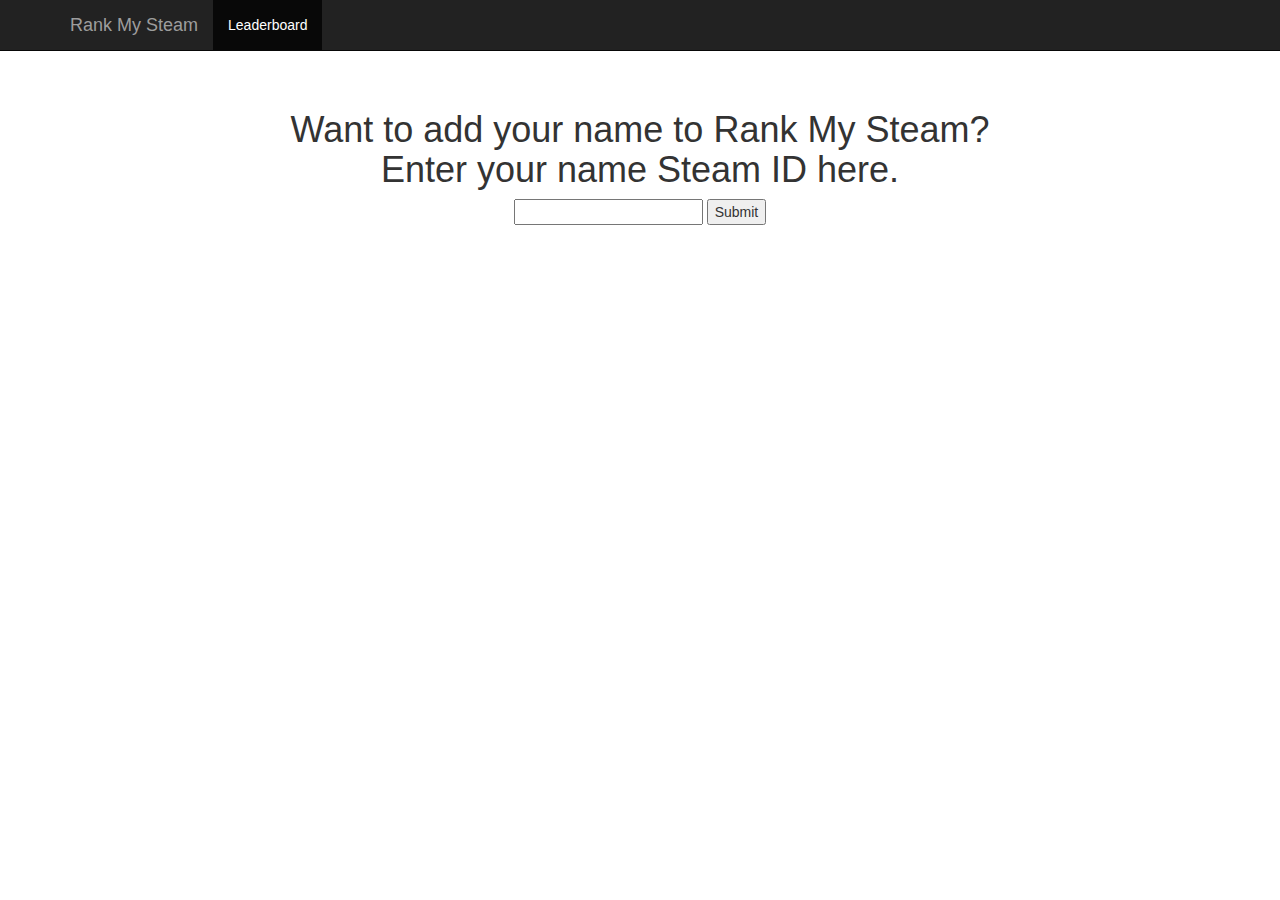
<file: src/main/resources/templates/index.html>
<!DOCTYPE html>
<html xmlns:th="http://www.thymeleaf.org">
<head>
  <meta http-equiv="Content-Type" content="text/html; charset=UTF-8" />

  <link type="text/css" rel="stylesheet" href="../assets/css/main.css" th:href="@{/assets/css/main.css}" />

  <link type="text/css" rel='stylesheet' href="../assets/css/lib/bootstrap.min.css" th:href="@{/assets/css/lib/bootstrap.min.css}" />

  <script src="../assets/js/lib/jquery.1.10.2.min.js" th:src="@{/assets/js/lib/jquery.1.10.2.min.js}"></script>

  <script type="text/javascript" src="../assets/js/main.js" th:src="@{/assets/js/main.js}"></script>

  <title>Rank My Steam</title>
</head>
<body>
   <nav class="navbar navbar-inverse navbar-fixed-top">
      <div class="container">
        <div class="navbar-header">
          <button type="button" class="navbar-toggle collapsed" data-toggle="collapse" data-target="#navbar" aria-expanded="false" aria-controls="navbar">
            <span class="sr-only">Toggle navigation</span>
            <span class="icon-bar"></span>
            <span class="icon-bar"></span>
            <span class="icon-bar"></span>
          </button>
          <a class="navbar-brand" href="./index.html">Rank My Steam</a>
        </div>
        <div id="navbar" class="collapse navbar-collapse">
          <ul class="nav navbar-nav">
            <li class="active"><a href="./leaderboard.html">Leaderboard</a></li>
          </ul>
        </div><!--/.nav-collapse -->
      </div>
    </nav>

    <div class="container">

      <div class="starter-template">
        <h1>Want to add your name to Rank My Steam?
        <br /> Enter your name Steam ID here.
        </h1>

        <form action="#" th:action="@{/}" th:object="${steamProfile}" method="post">
        <input type="text" th:field="*{steamId64}" />
        <button type="submit">Submit</button>

        <p th:text="${error}" />
        </form>
      </div>
    </div><!-- /.container -->

    <!-- Bootstrap core JavaScript
    ================================================== -->
    <!-- Placed at the end of the document so the pages load faster -->

    <script src="../assets/js/lib/bootstrap.min.js" th:src="@{/assets/js/lib/bootstrap.min.js}"></script> 
    <!-- IE10 viewport hack for Surface/desktop Windows 8 bug -->
    <script src="../assets/js/lib/ie10-viewport-bug-workaround.js" th:src="@{assets/js/lib/ie10-viewport-bug-workaround.js}"></script>
</body>
</html>
</file>
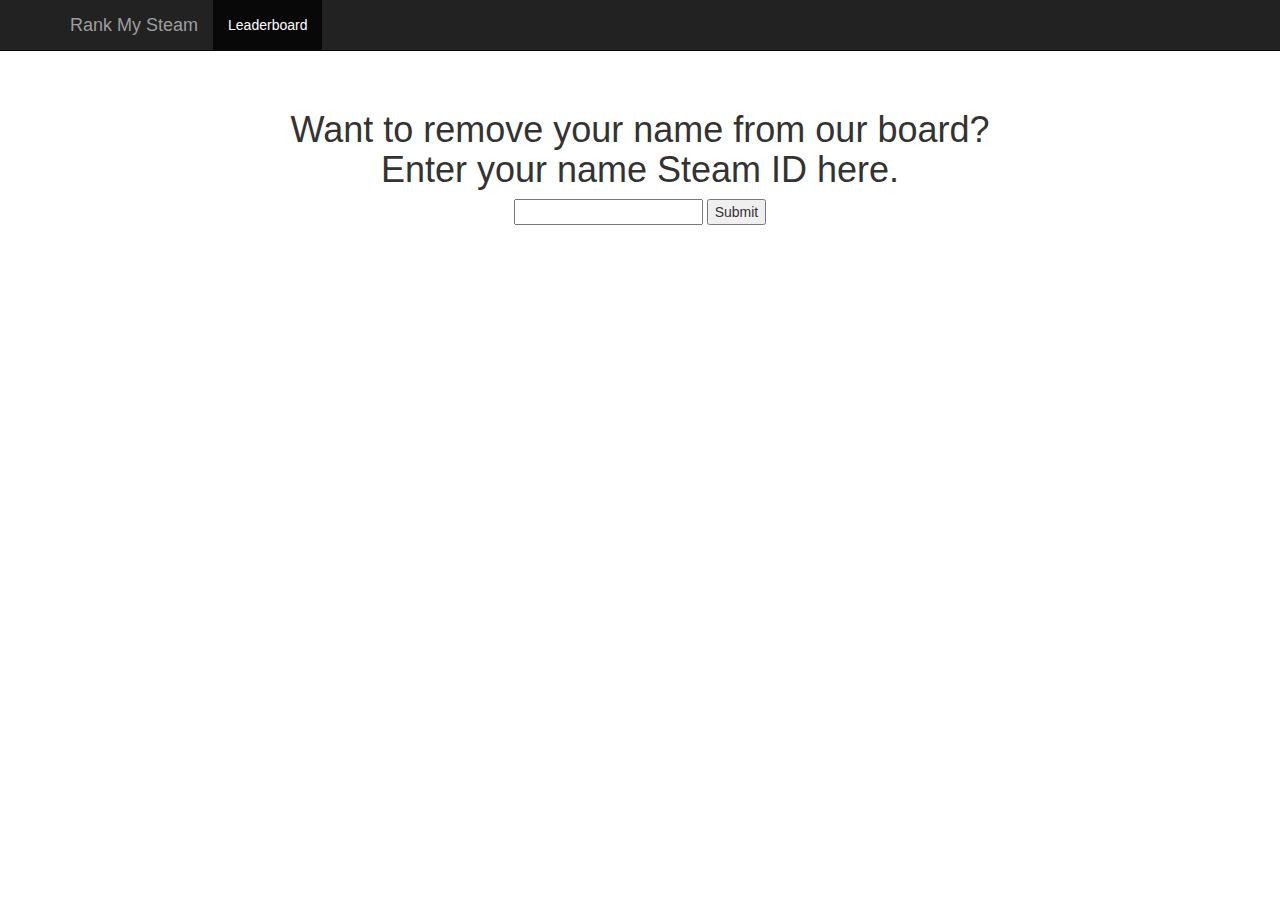
<file: src/main/resources/templates/blacklist.html>
<!DOCTYPE html>
<html xmlns:th="http://www.thymeleaf.org">
<head>
  <meta http-equiv="Content-Type" content="text/html; charset=UTF-8" />

  <link type="text/css" rel="stylesheet" href="../assets/css/main.css" th:href="@{/assets/css/main.css}" />

  <link type="text/css" rel='stylesheet' href="../assets/css/lib/bootstrap.min.css" th:href="@{/assets/css/lib/bootstrap.min.css}" />

  <script src="../assets/js/lib/jquery.1.10.2.min.js" th:src="@{/assets/js/lib/jquery.1.10.2.min.js}"></script>

  <script type="text/javascript" src="../assets/js/main.js" th:src="@{/assets/js/main.js}"></script>

  <title>Rank My Steam</title>
</head>
<body>
   <nav class="navbar navbar-inverse navbar-fixed-top">
      <div class="container">
        <div class="navbar-header">
          <button type="button" class="navbar-toggle collapsed" data-toggle="collapse" data-target="#navbar" aria-expanded="false" aria-controls="navbar">
            <span class="sr-only">Toggle navigation</span>
            <span class="icon-bar"></span>
            <span class="icon-bar"></span>
            <span class="icon-bar"></span>
          </button>
          <a class="navbar-brand" href="./index.html">Rank My Steam</a>
        </div>
        <div id="navbar" class="collapse navbar-collapse">
          <ul class="nav navbar-nav">
            <li class="active"><a href="./leaderboard.html">Leaderboard</a></li>
          </ul>
        </div><!--/.nav-collapse -->
      </div>
    </nav>

    <div class="container">

      <div class="starter-template">
        <h1>Want to remove your name from our board?
        <br /> Enter your name Steam ID here.
        </h1>

        <form action="#" th:action="@{'/blacklist'}" th:object="${steamProfile}" method="post">
        <input type="text" th:field="*{userQuery}" />
        <button type="submit">Submit</button>

        <p th:text="${error}" />
        </form>
      </div>
    </div><!-- /.container -->

    <!-- Bootstrap core JavaScript
    ================================================== -->
    <!-- Placed at the end of the document so the pages load faster -->

    <script src="../assets/js/lib/bootstrap.min.js" th:src="@{/assets/js/lib/bootstrap.min.js}"></script> 
    <!-- IE10 viewport hack for Surface/desktop Windows 8 bug -->
    <script src="../assets/js/lib/ie10-viewport-bug-workaround.js" th:src="@{assets/js/lib/ie10-viewport-bug-workaround.js}"></script>
</body>
</html>
</file>
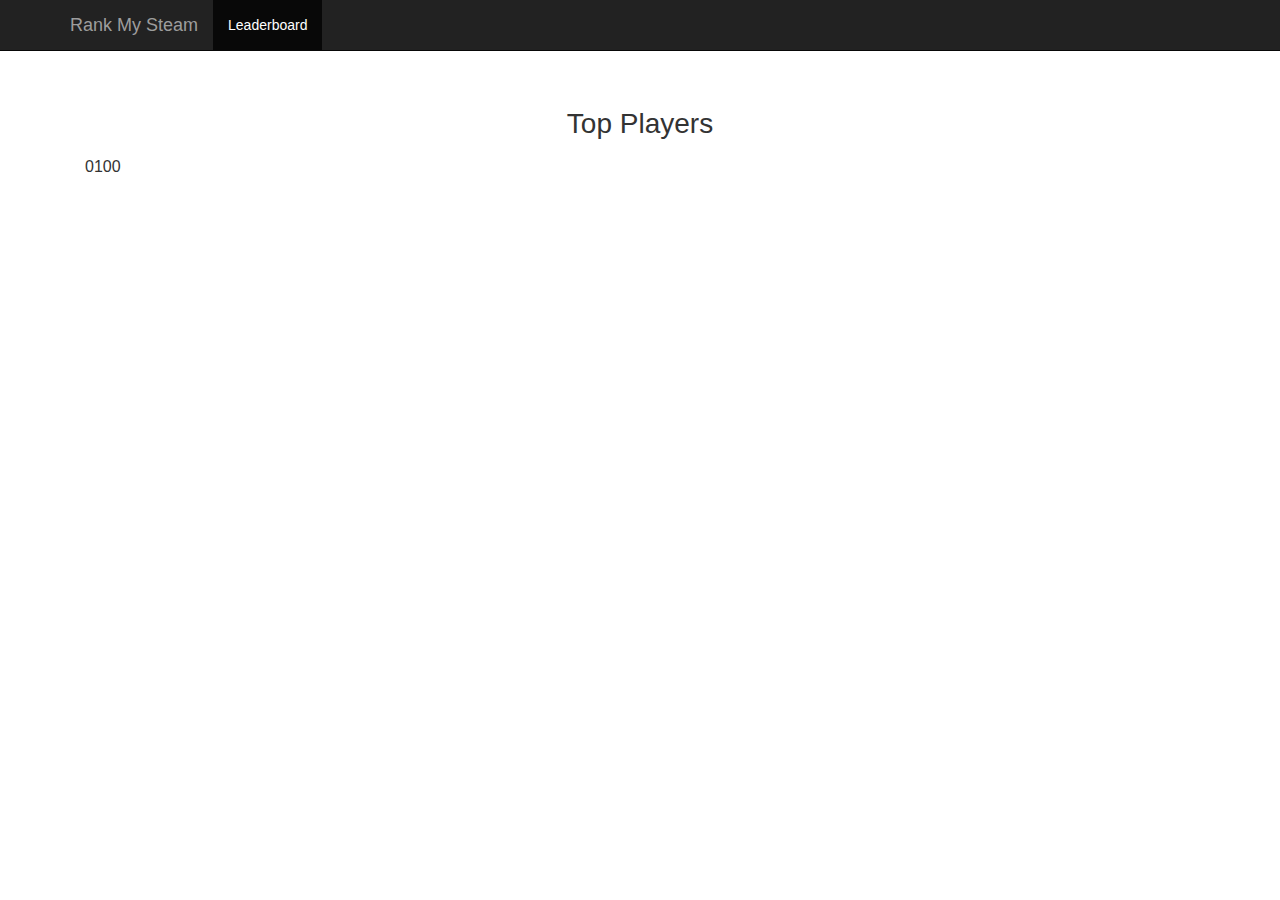
<file: src/main/resources/templates/game.html>
<html xmlns:th="http://www.thymeleaf.org">
<head>
  <meta http-equiv="Content-Type" content="text/html; charset=UTF-8" />

  <link type="text/css" rel='stylesheet' href="../assets/css/lib/bootstrap.min.css" th:href="@{/assets/css/lib/bootstrap.min.css}" />

  <link type="text/css" rel='stylesheet' href="../assets/css/lib/normalize.css" th:href="@{/assets/css/lib/normalize.css}" />

  <link type="text/css" rel='stylesheet' href="../assets/css/game.css" th:href="@{/assets/css/game.css}" />

  <title>Rank My Steam</title>
  <meta http-equiv="Content-Type" content="text/html; charset=UTF-8" />
</head>

<body>
     <nav class="navbar navbar-inverse navbar-fixed-top">
      <div class="container">
        <div class="navbar-header">
          <button type="button" class="navbar-toggle collapsed" data-toggle="collapse" data-target="#navbar" aria-expanded="false" aria-controls="navbar">
            <span class="sr-only">Toggle navigation</span>
            <span class="icon-bar"></span>
            <span class="icon-bar"></span>
            <span class="icon-bar"></span>
          </button>
          <a class="navbar-brand" href="./index.html">Rank My Steam</a>
        </div>
        <div id="navbar" class="collapse navbar-collapse">
          <ul class="nav navbar-nav">
            <li class="active"><a href="./leaderboard.html">Leaderboard</a></li>
          </ul>
        </div><!--/.nav-collapse -->
      </div>
    </nav>
    <div class="container">
      <div class="starter-template">
        <img th:src="@{${game_logo_Url}}" />
        <p th:text="${game_name}" />
        <p th:text="${total_players}" />
        <p th:text="${hours_played}" />
        <p th:text="${avg_completion_rate}" />
	
	<h1>Top Players</h1>
	<table id="players-table">
		<tbody>
		  <tr th:each="playerentry : ${playerentries}">
              <td><a th:text="${playerentry.name}" th:href="@{'/profile?id=' + ${playerentry.id64}}" href=""></a></td>
              <td th:text="${playerentry.achievementsTotal}">0</td>
              <td th:text="${playerentry.completionRate}">100</td>
              <td><img th:src="@{${playerentry.countryCode}}" /></td>    
		  </tr>
		</tbody>
	  </table>
	  
      </div>
    </div>
  <!-- /.container -->
    <!-- Bootstrap core JavaScript
    ================================================== -->
    <!-- Placed at the end of the document so the pages load faster -->

    <script src="../assets/js/lib/bootstrap.min.js" th:src="@{/assets/js/lib/bootstrap.min.js}"></script> 
    <!-- IE10 viewport hack for Surface/desktop Windows 8 bug -->
    <script src="../assets/js/lib/ie10-viewport-bug-workaround.js" th:src="@{assets/js/lib/ie10-viewport-bug-workaround.js}"></script>
</body>
</html>
</file>
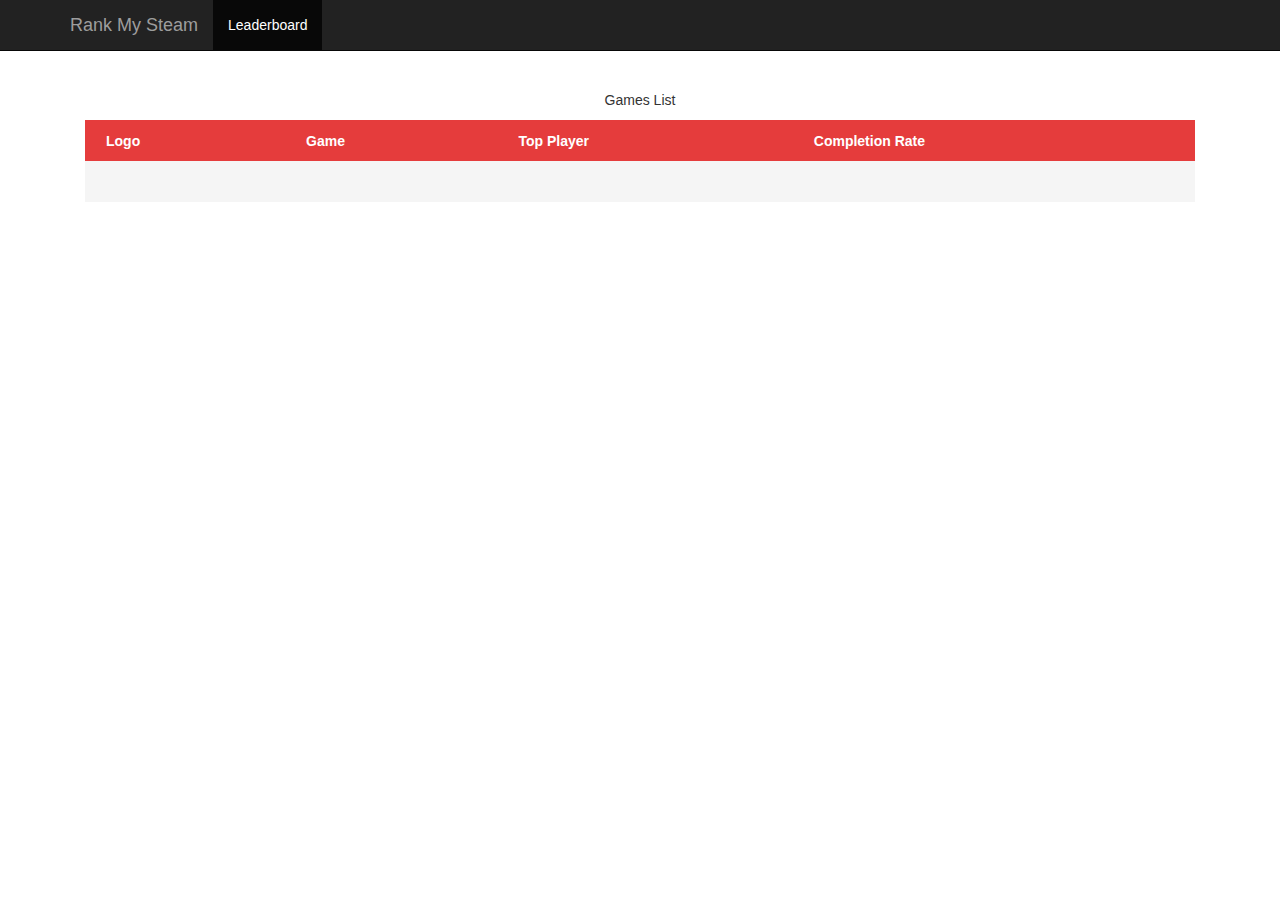
<file: src/main/resources/templates/gameslist.html>
<!DOCTYPE html>
<html>
<head>
  <meta http-equiv="Content-Type" content="text/html; charset=UTF-8" />

  <link type="text/css" rel='stylesheet' href="../assets/css/lib/bootstrap.min.css" th:href="@{/assets/css/lib/bootstrap.min.css}" />

  <link type="text/css" rel='stylesheet' href="../assets/css/lib/normalize.css" th:href="@{/assets/css/lib/normalize.css}" />

  <link type="text/css" rel='stylesheet' href="../assets/css/gamelist.css" th:href="@{/assets/css/leaderboard.css}" />

  <script src="../assets/js/lib/jquery.1.10.2.min.js" th:src="@{/assets/js/lib/jquery.1.10.2.min.js}"></script>

  <!-- // <script src="../assets/js/leaderboard.js" th:src="@{/assets/js/leaderboard.js}"></script> -->

  <title>Rank My Steam</title>
</head>
<body>
     <nav class="navbar navbar-inverse navbar-fixed-top">
      <div class="container">
        <div class="navbar-header">
          <button type="button" class="navbar-toggle collapsed" data-toggle="collapse" data-target="#navbar" aria-expanded="false" aria-controls="navbar">
            <span class="sr-only">Toggle navigation</span>
            <span class="icon-bar"></span>
            <span class="icon-bar"></span>
            <span class="icon-bar"></span>
          </button>
          <a class="navbar-brand" href="./index.html">Rank My Steam</a>
        </div>
        <div id="navbar" class="collapse navbar-collapse">
          <ul class="nav navbar-nav">
            <li class="active"><a href="./leaderboard.html">Leaderboard</a></li>
          </ul>
        </div><!--/.nav-collapse -->
      </div>
    </nav>

    <div class="container">     
      <div class="starter-template">
        <p>Games List</p>
        <table id="games-table">
          <thead>
            <tr>
              <th>Logo</th>
              <th>Game</th>
              <th>Top Player</th>
              <th>Completion Rate</th>
            </tr>
          </thead>
			<tbody>
		  		<tr th:each="game : ${games}">
      			<td><img th:src="@{${game.logoUrl}}" /></td>
      			<td><a th:text="${game.name}" th:href="@{'/game?id=' + ${game.id}}" href=""></a></td>        
      			<td><a th:text="${game.player}" th:href="@{'/profile?id=' + ${game.id64}}" href=""></a></td>
      			<td th:text="${game.completionRate}" />     
		  		</tr>
			</tbody>
        </table>
        <!-- <button onclick="addRow()">Add row</button>         -->
      </div>
    </div><!-- /.container -->
    <!-- Bootstrap core JavaScript
    ================================================== -->
    <!-- Placed at the end of the document so the pages load faster -->

    <script src="../assets/js/lib/bootstrap.min.js" th:src="@{/assets/js/lib/bootstrap.min.js}"></script> 
    <!-- IE10 viewport hack for Surface/desktop Windows 8 bug -->
    <script src="../assets/js/lib/ie10-viewport-bug-workaround.js" th:src="@{assets/js/lib/ie10-viewport-bug-workaround.js}"></script>
<!--     // <script src="../assets/js/lib/jquery-throttle-debounce.min.js" th:src="@{/assets/js/lib/jquery-throttle-debounce.min.js}"></script>    
    // <script src="../assets/js/lib/jquery.stickyheader.js" th:src="@{/assets/js/lib/jquery.stickyheader.js}"></script> -->
</body>
</html>
</file>
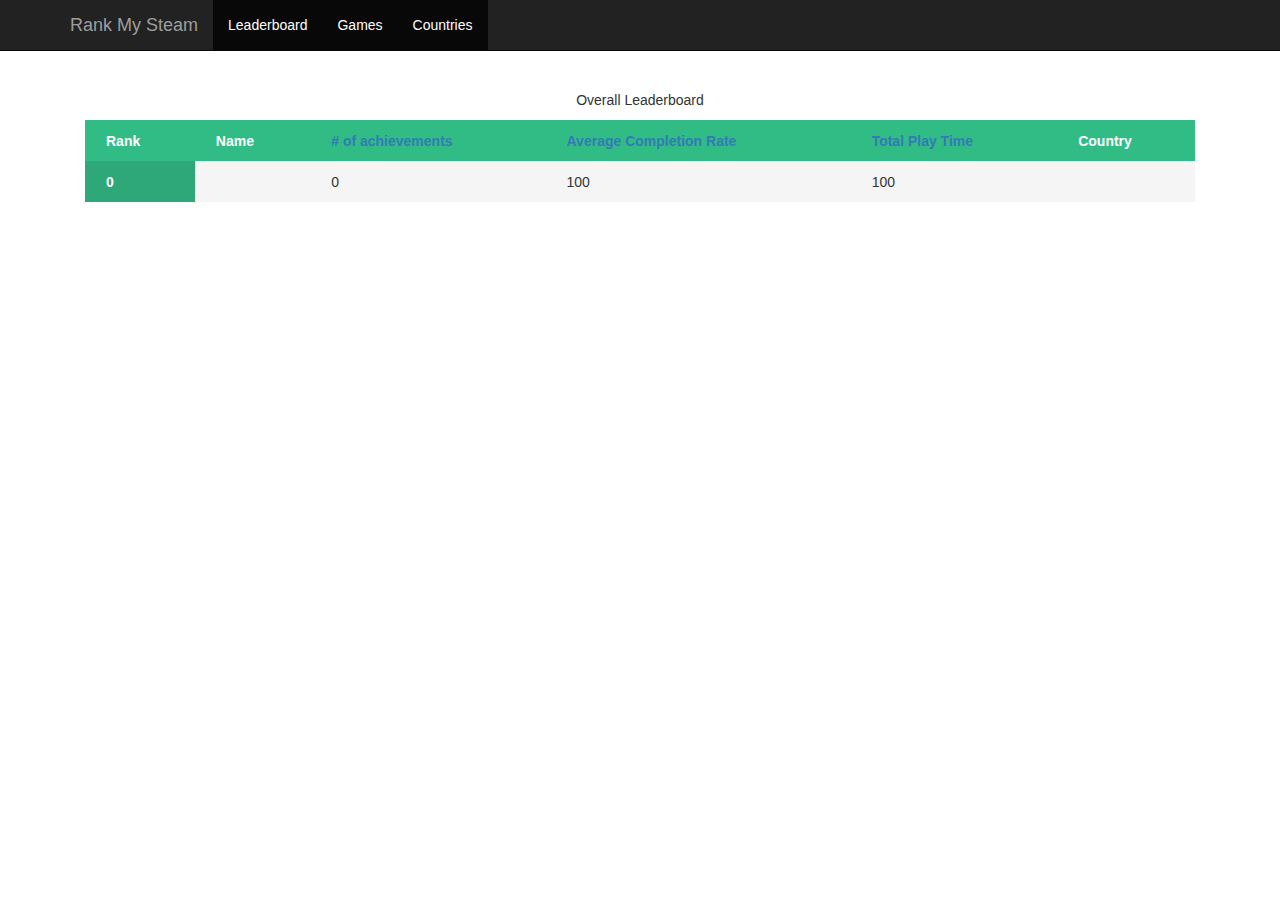
<file: src/main/resources/templates/leaderboard.html>
<!DOCTYPE html>
<html>
<head>
  <meta http-equiv="Content-Type" content="text/html; charset=UTF-8" />

  <link type="text/css" rel='stylesheet' href="../assets/css/lib/bootstrap.min.css" th:href="@{/assets/css/lib/bootstrap.min.css}" />

  <link type="text/css" rel='stylesheet' href="../assets/css/lib/normalize.css" th:href="@{/assets/css/lib/normalize.css}" />

  <link type="text/css" rel='stylesheet' href="../assets/css/leaderboard.css" th:href="@{/assets/css/leaderboard.css}" />

  <script src="../assets/js/lib/jquery.1.10.2.min.js" th:src="@{/assets/js/lib/jquery.1.10.2.min.js}"></script>

  <!-- // <script src="../assets/js/leaderboard.js" th:src="@{/assets/js/leaderboard.js}"></script> -->
  

  <title>Rank My Steam</title>
</head>
<body>
     <nav class="navbar navbar-inverse navbar-fixed-top">
      <div class="container">
        <div class="navbar-header">
          <button type="button" class="navbar-toggle collapsed" data-toggle="collapse" data-target="#navbar" aria-expanded="false" aria-controls="navbar">
            <span class="sr-only">Toggle navigation</span>
            <span class="icon-bar"></span>
            <span class="icon-bar"></span>
            <span class="icon-bar"></span>
          </button>
          <a class="navbar-brand" href="./index.html">Rank My Steam</a>
        </div>
        <div id="navbar" class="collapse navbar-collapse">
          <ul class="nav navbar-nav">
            <li class="active"><a href="./leaderboard.html">Leaderboard</a></li>
            <li class="active"><a href="./gameslist.html">Games</a></li>
            <li class="active"><a href="./countries.html">Countries</a></li>            
          </ul>
        </div><!--/.nav-collapse -->
      </div>
    </nav>

    <div class="container">     
      <div class="starter-template">
        <p>Overall Leaderboard</p>
        <table id="leaderboard-table">
          <thead>
            <tr>
              <th>Rank</th>
              <th>Name</th>
              <th><a th:href="@{'/leaderboard'}"># of achievements</a></th>
              <th><a th:href="@{'/leaderboard?type=completionrate'}">Average Completion Rate</a></th>
              <th><a th:href="@{'/leaderboard?type=playtime'}">Total Play Time</a></th>
              <th>Country</th>
            </tr>
          </thead>
          <tbody>
            <tr th:each="rankentry : ${rankentries}">
              <th th:text="${rankentry.rankNumber}">0</th>
              <td><a th:text="${rankentry.name}" th:href="@{'/profile?id=' + ${rankentry.id64}}" href=""></a></td>
              <td th:text="${rankentry.achievementsTotal}">0</td>
              <td th:text="${rankentry.completionRate}">100</td>
              <td th:text="${rankentry.totalPlayTime}">100</td>
              <td><img th:src="@{${rankentry.countryCode}}" /></td>
            </tr>
          </tbody>
        </table>
        <!-- <button onclick="addRow()">Add row</button>         -->
      </div>
    </div><!-- /.container -->
    <!-- Bootstrap core JavaScript
    ================================================== -->
    <!-- Placed at the end of the document so the pages load faster -->

    <script src="../assets/js/lib/bootstrap.min.js" th:src="@{/assets/js/lib/bootstrap.min.js}"></script> 
    <!-- IE10 viewport hack for Surface/desktop Windows 8 bug -->
    <script src="../assets/js/lib/ie10-viewport-bug-workaround.js" th:src="@{assets/js/lib/ie10-viewport-bug-workaround.js}"></script>
<!--     // <script src="../assets/js/lib/jquery-throttle-debounce.min.js" th:src="@{/assets/js/lib/jquery-throttle-debounce.min.js}"></script>    
    // <script src="../assets/js/lib/jquery.stickyheader.js" th:src="@{/assets/js/lib/jquery.stickyheader.js}"></script> -->
</body>
</html>
</file>
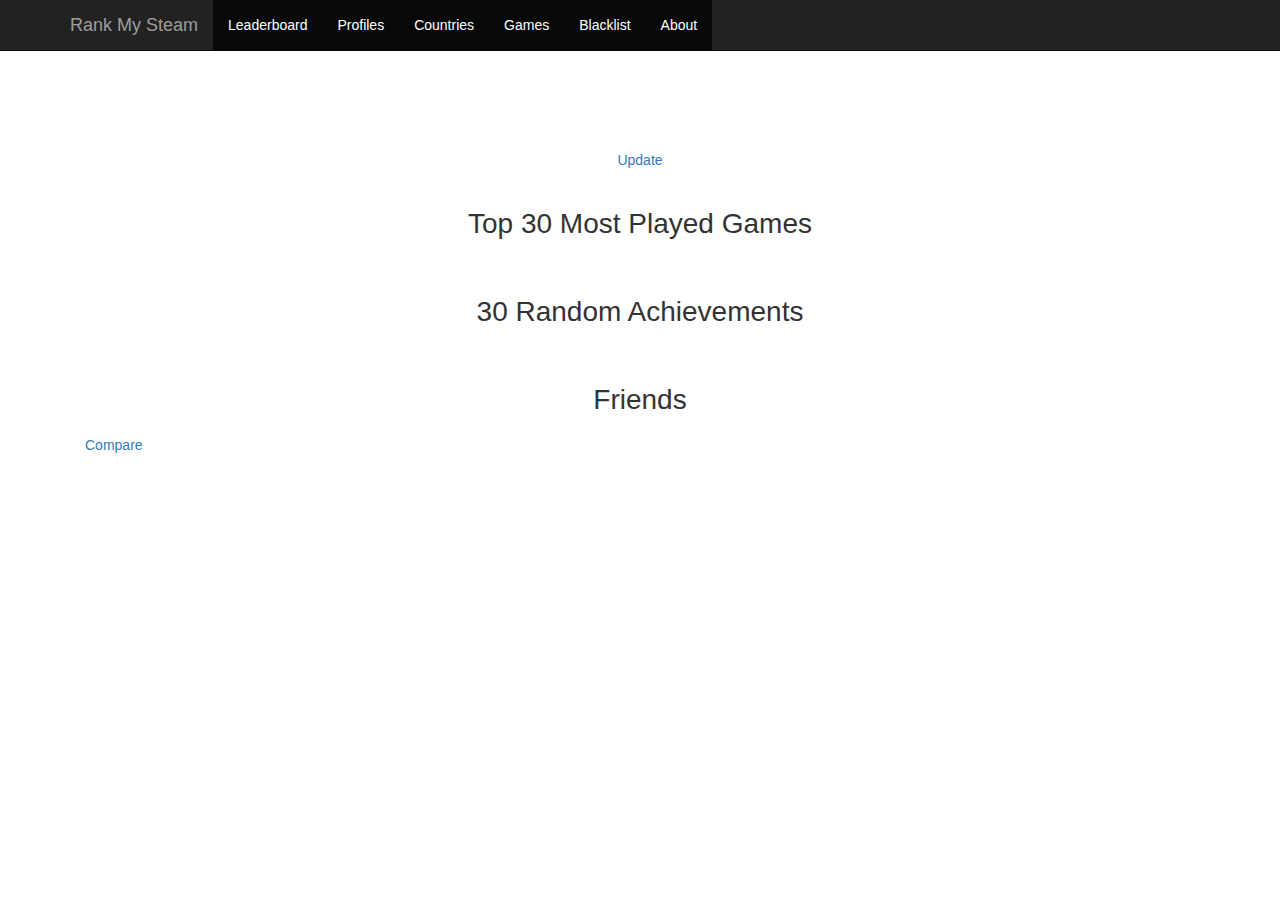
<file: src/main/resources/templates/profile.html>
<!DOCTYPE html>
<html xmlns:th="http://www.thymeleaf.org">
<head>
  <meta http-equiv="Content-Type" content="text/html; charset=UTF-8" />

  <link type="text/css" rel='stylesheet' href="../assets/css/lib/bootstrap.min.css" th:href="@{/assets/css/lib/bootstrap.min.css}" />

  <link type="text/css" rel='stylesheet' href="../assets/css/lib/normalize.css" th:href="@{/assets/css/lib/normalize.css}" />

  <link type="text/css" rel='stylesheet' href="../assets/css/profile.css" th:href="@{/assets/css/profile.css}" />

  <title>Rank My Steam</title>
  <meta http-equiv="Content-Type" content="text/html; charset=UTF-8" />
</head>
<body>
     <nav class="navbar navbar-inverse navbar-fixed-top">
      <div class="container">
        <div class="navbar-header">
          <button type="button" class="navbar-toggle collapsed" data-toggle="collapse" data-target="#navbar" aria-expanded="false" aria-controls="navbar">
            <span class="sr-only">Toggle navigation</span>
            <span class="icon-bar"></span>
            <span class="icon-bar"></span>
            <span class="icon-bar"></span>
          </button>
          <a class="navbar-brand" href="./index">Rank My Steam</a>
        </div>
        <div id="navbar" class="collapse navbar-collapse">
          <ul class="nav navbar-nav">
            <li class="active"><a href="./leaderboard">Leaderboard</a></li>
            <li class="active"><a href="./index">Profiles</a></li>
            <li class="active"><a href="./countries">Countries</a></li>
            <li class="active"><a href="./games">Games</a></li>
            <li class="active"><a href="./blacklist">Blacklist</a></li>
            <li class="active"><a href="./about">About</a></li>
          </ul>
        </div><!--/.nav-collapse -->
      </div>
    </nav>

    <div class="container">
      <div class="starter-template">
        <img th:src="@{${full_avatar_url}}" />
        <p th:text="${personal_name}" />
        <p th:text="${country}" /><a th:href="@{'/countries?id=' + ${country_code}}" href=""><img th:src="@{${country_flag}}" /></a>
        <p><a th:href="@{'/update?id=' + ${id}}" href="">Update</a><br/>
        
        <a
        th:href="@{'https://www.facebook.com/sharer/sharer.php?u=rankmysteam.me/profile?id=' + ${id}}"
        href="https://www.facebook.com/sharer/sharer.php?u=rankmysteam.me"><img th:src="@{'/assets/images/socialmediaicons/facebook-box.svg'}" /></a>
        
        <a 
        th:href="@{'https://twitter.com/home?status=rankmysteam.me/profile?id=' + ${id}}"
        href="https://twitter.com/home?status=rankmysteam.me"><img th:src="@{'/assets/images/socialmediaicons/twitter.svg'}" /></a>
        
        <a
        th:href="@{'https://plus.google.com/share?url=rankmysteam.me/profile?=' + ${id}}"    
        href="https://plus.google.com/share?url=rankmysteam.me"><img th:src="@{'/assets/images/socialmediaicons/google-plus.svg'}" /></a>

      </p>
        <h1>Top 30 Most Played Games</h1>
	<table id="leaderboard-table">
		<tbody>
		  <tr th:each="game : ${games}">
      <td><img th:src="@{${game.logoUrl}}" /></td>        
			<td th:text="${game.name}" />
      <td th:text="${game.appId}" />      
		  </tr>
		</tbody>
	  </table>
	  
	<h1>30 Random Achievements</h1>
	<table id="leaderboard-table">
		<tbody>
		  <tr th:each="achievement : ${achievements}">
			<td><img th:src="@{${achievement.unlockedIconUrl}}" /></td>
			<td th:text="${achievement.name}"></td>
			<td th:text="${achievement.description}"></td>
		  </tr>
		</tbody>
	  </table>
	
	<h1>Friends</h1>
	<p th:text="${no_friends_msg}" />
	<table id="leaderboard-table">
		<tbody>
		  <tr th:each="friend : ${friends}">
			<td>
        <a th:href="@{'/profile?id=' + ${friend.steamId64}}" href=""><img th:src="@{${friend.mediumAvatarUrl}}" /></a>
      </td>
			<td>
        <a th:text="${friend.personaName}" th:href="@{'/profile?id=' + ${friend.steamId64}}" href=""></a>
      </td>
      <td>
        <a th:href="@{'/versus?id1=' + ${friend.steamId64} + '&amp;id2=' + ${id}}">Compare</a>        
      </td>
		  </tr>
		</tbody>
	  </table>
      </div>
    </div>
	<!-- /.container -->
    <!-- Bootstrap core JavaScript
    ================================================== -->
    <!-- Placed at the end of the document so the pages load faster -->

    <script src="../assets/js/lib/bootstrap.min.js" th:src="@{/assets/js/lib/bootstrap.min.js}"></script> 
    <!-- IE10 viewport hack for Surface/desktop Windows 8 bug -->
    <script src="../assets/js/lib/ie10-viewport-bug-workaround.js" th:src="@{assets/js/lib/ie10-viewport-bug-workaround.js}"></script>
<!--     // <script src="../assets/js/lib/jquery-throttle-debounce.min.js" th:src="@{/assets/js/lib/jquery-throttle-debounce.min.js}"></script>    
    // <script src="../assets/js/lib/jquery.stickyheader.js" th:src="@{/assets/js/lib/jquery.stickyheader.js}"></script> -->
</body>
</html>
</file>
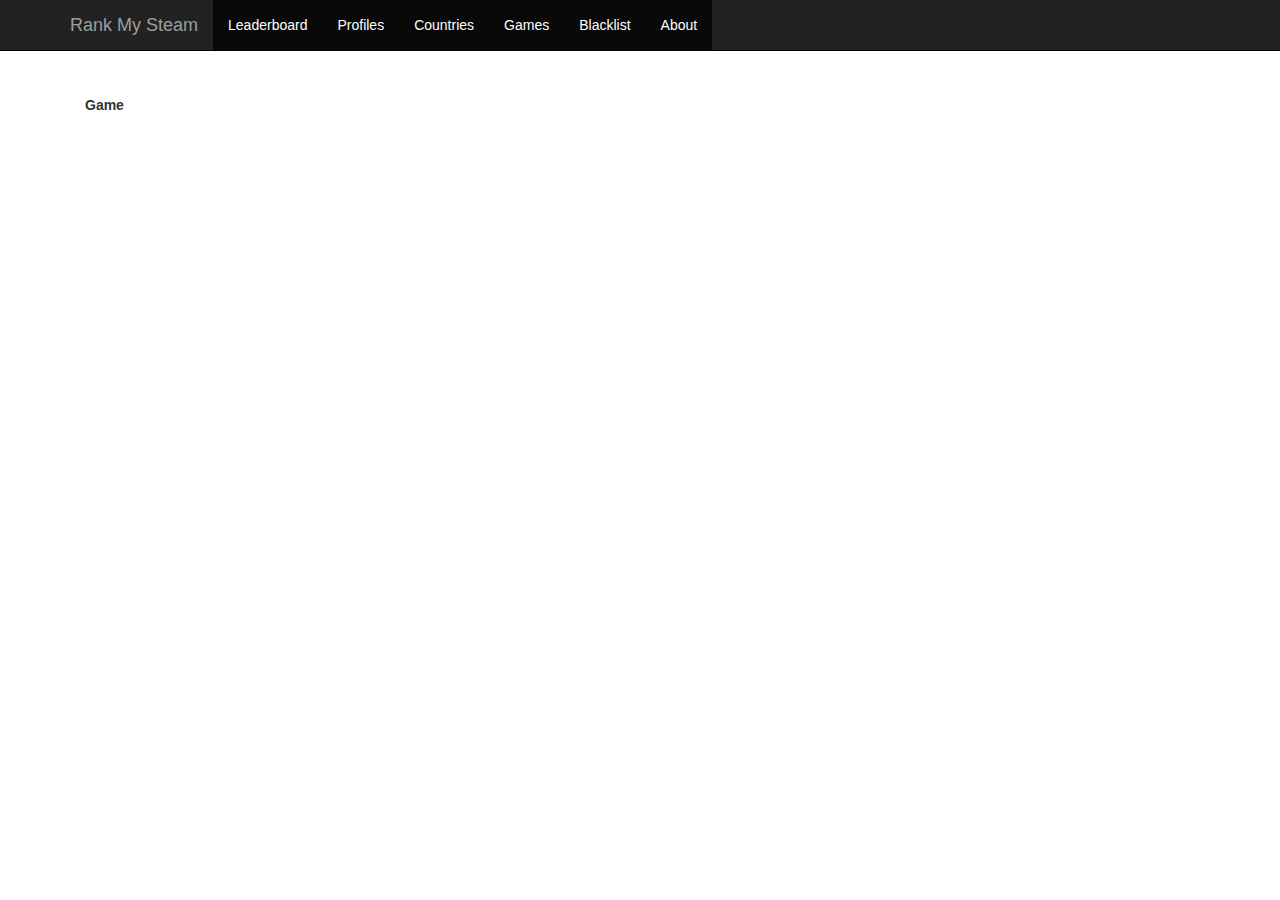
<file: src/main/resources/templates/versus.html>
<!DOCTYPE html>
<html xmlns:th="http://www.thymeleaf.org">
<head>
  <meta http-equiv="Content-Type" content="text/html; charset=UTF-8" />

  <link type="text/css" rel='stylesheet' href="../assets/css/lib/bootstrap.min.css" th:href="@{/assets/css/lib/bootstrap.min.css}" />

  <link type="text/css" rel='stylesheet' href="../assets/css/lib/normalize.css" th:href="@{/assets/css/lib/normalize.css}" />

  <link type="text/css" rel='stylesheet' href="../assets/css/profile.css" th:href="@{/assets/css/profile.css}" />

  <title>Rank My Steam</title>
  <meta http-equiv="Content-Type" content="text/html; charset=UTF-8" />
</head>
<body>
     <nav class="navbar navbar-inverse navbar-fixed-top">
      <div class="container">
        <div class="navbar-header">
          <button type="button" class="navbar-toggle collapsed" data-toggle="collapse" data-target="#navbar" aria-expanded="false" aria-controls="navbar">
            <span class="sr-only">Toggle navigation</span>
            <span class="icon-bar"></span>
            <span class="icon-bar"></span>
            <span class="icon-bar"></span>
          </button>
          <a class="navbar-brand" href="./index">Rank My Steam</a>
        </div>
        <div id="navbar" class="collapse navbar-collapse">
          <ul class="nav navbar-nav">
            <li class="active"><a href="./leaderboard">Leaderboard</a></li>
            <li class="active"><a href="./index">Profiles</a></li>
            <li class="active"><a href="./countries">Countries</a></li>
            <li class="active"><a href="./games">Games</a></li>
            <li class="active"><a href="./blacklist">Blacklist</a></li>
            <li class="active"><a href="./about">About</a></li>
          </ul>
        </div><!--/.nav-collapse -->
      </div>
    </nav>

    <div class="container">
      <div class="starter-template">
		<table id="leaderboard-table">
			<thead>
				<tr>
					<th>Game</th>
					<th><p th:text="${user_1_name}" /><img th:src="@{${user_1_avatar}}" /></th>
					<th><p th:text="${user_2_name}" /><img th:src="@{${user_2_avatar}}" /></th>
				</tr>
			</thead>
			<tbody>
				<tr th:each="result : ${results}">
					<td><img th:src="@{${result.game.logoUrl}}" /></td>        
					<td th:text="${result.completionRateOfUser1}"></td>
					<td th:text="${result.completionRateOfUser2}"></td>      
				</tr>
			</tbody>
		</table>
	

      </div>
    </div>
	<!-- /.container -->
    <!-- Bootstrap core JavaScript
    ================================================== -->
    <!-- Placed at the end of the document so the pages load faster -->

    <script src="../assets/js/lib/bootstrap.min.js" th:src="@{/assets/js/lib/bootstrap.min.js}"></script> 
    <!-- IE10 viewport hack for Surface/desktop Windows 8 bug -->
    <script src="../assets/js/lib/ie10-viewport-bug-workaround.js" th:src="@{assets/js/lib/ie10-viewport-bug-workaround.js}"></script>
<!--     // <script src="../assets/js/lib/jquery-throttle-debounce.min.js" th:src="@{/assets/js/lib/jquery-throttle-debounce.min.js}"></script>    
    // <script src="../assets/js/lib/jquery.stickyheader.js" th:src="@{/assets/js/lib/jquery.stickyheader.js}"></script> -->
</body>
</html>
</file>
